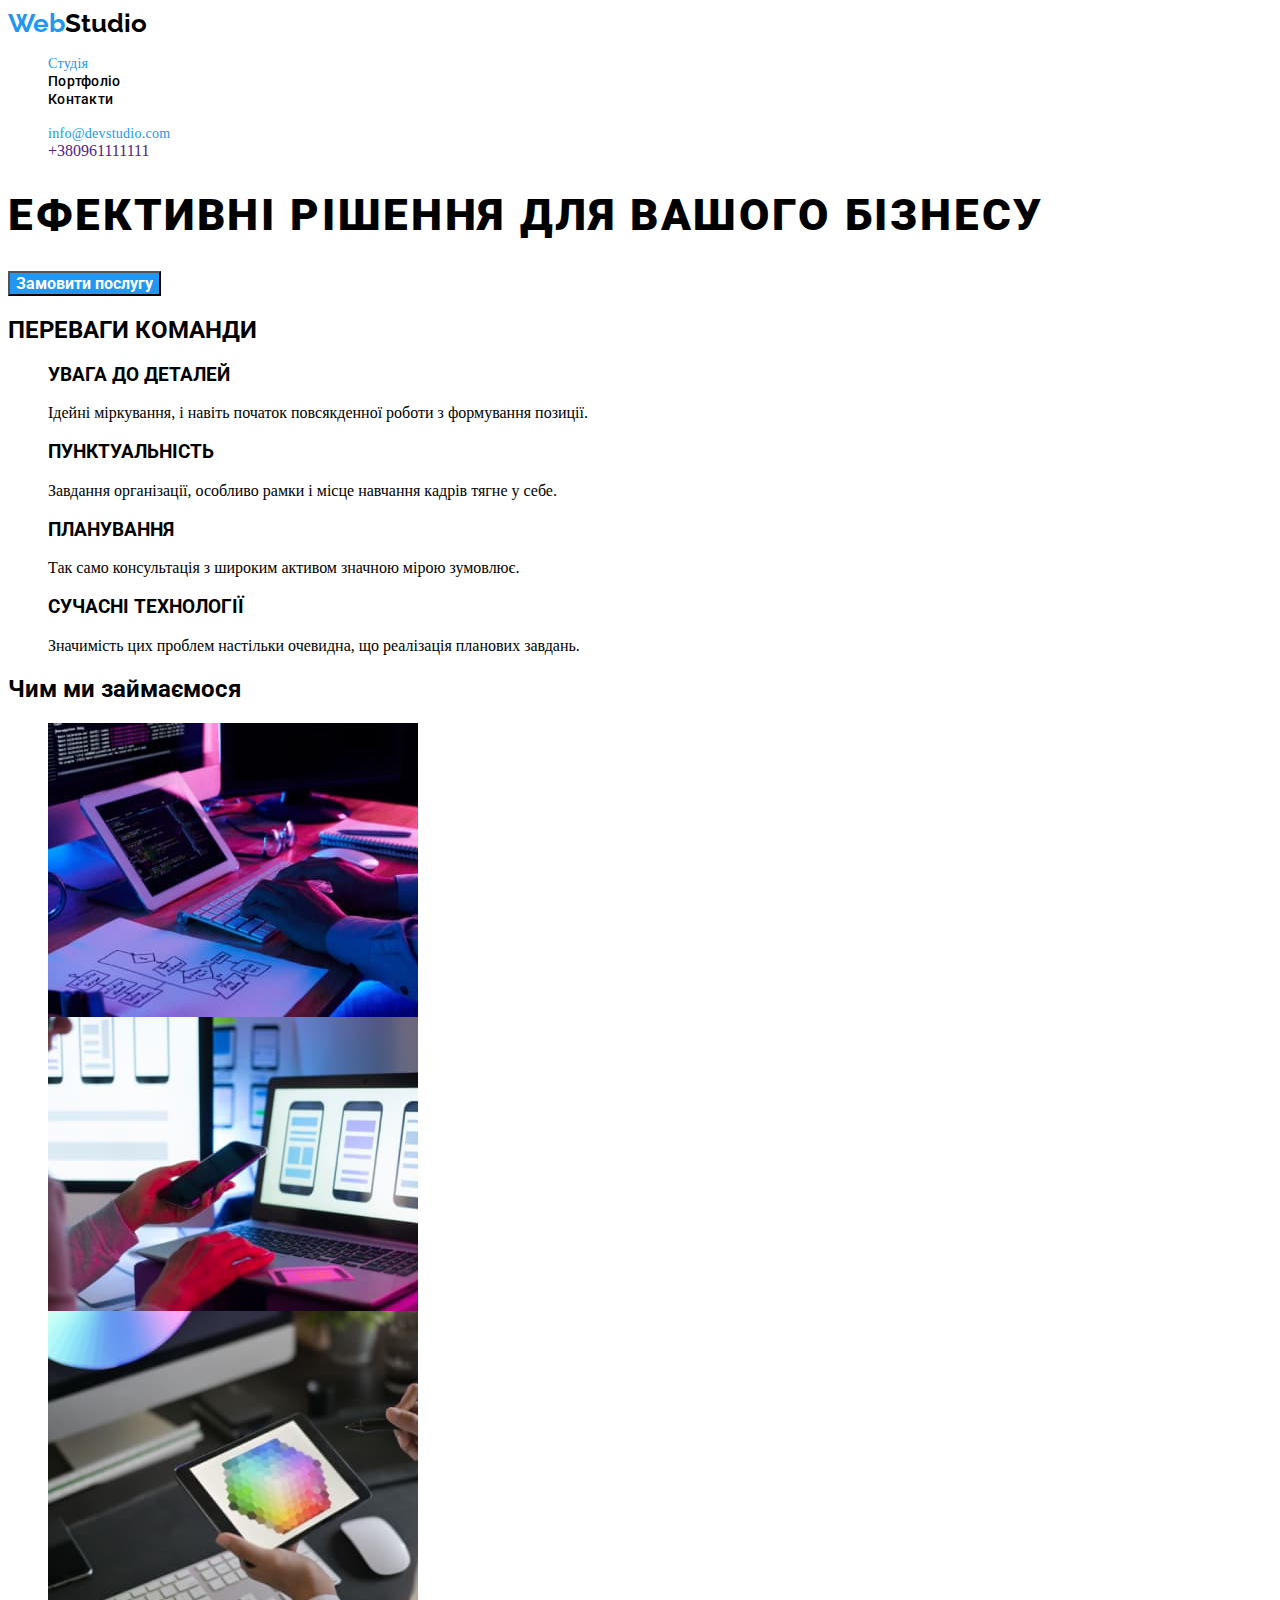
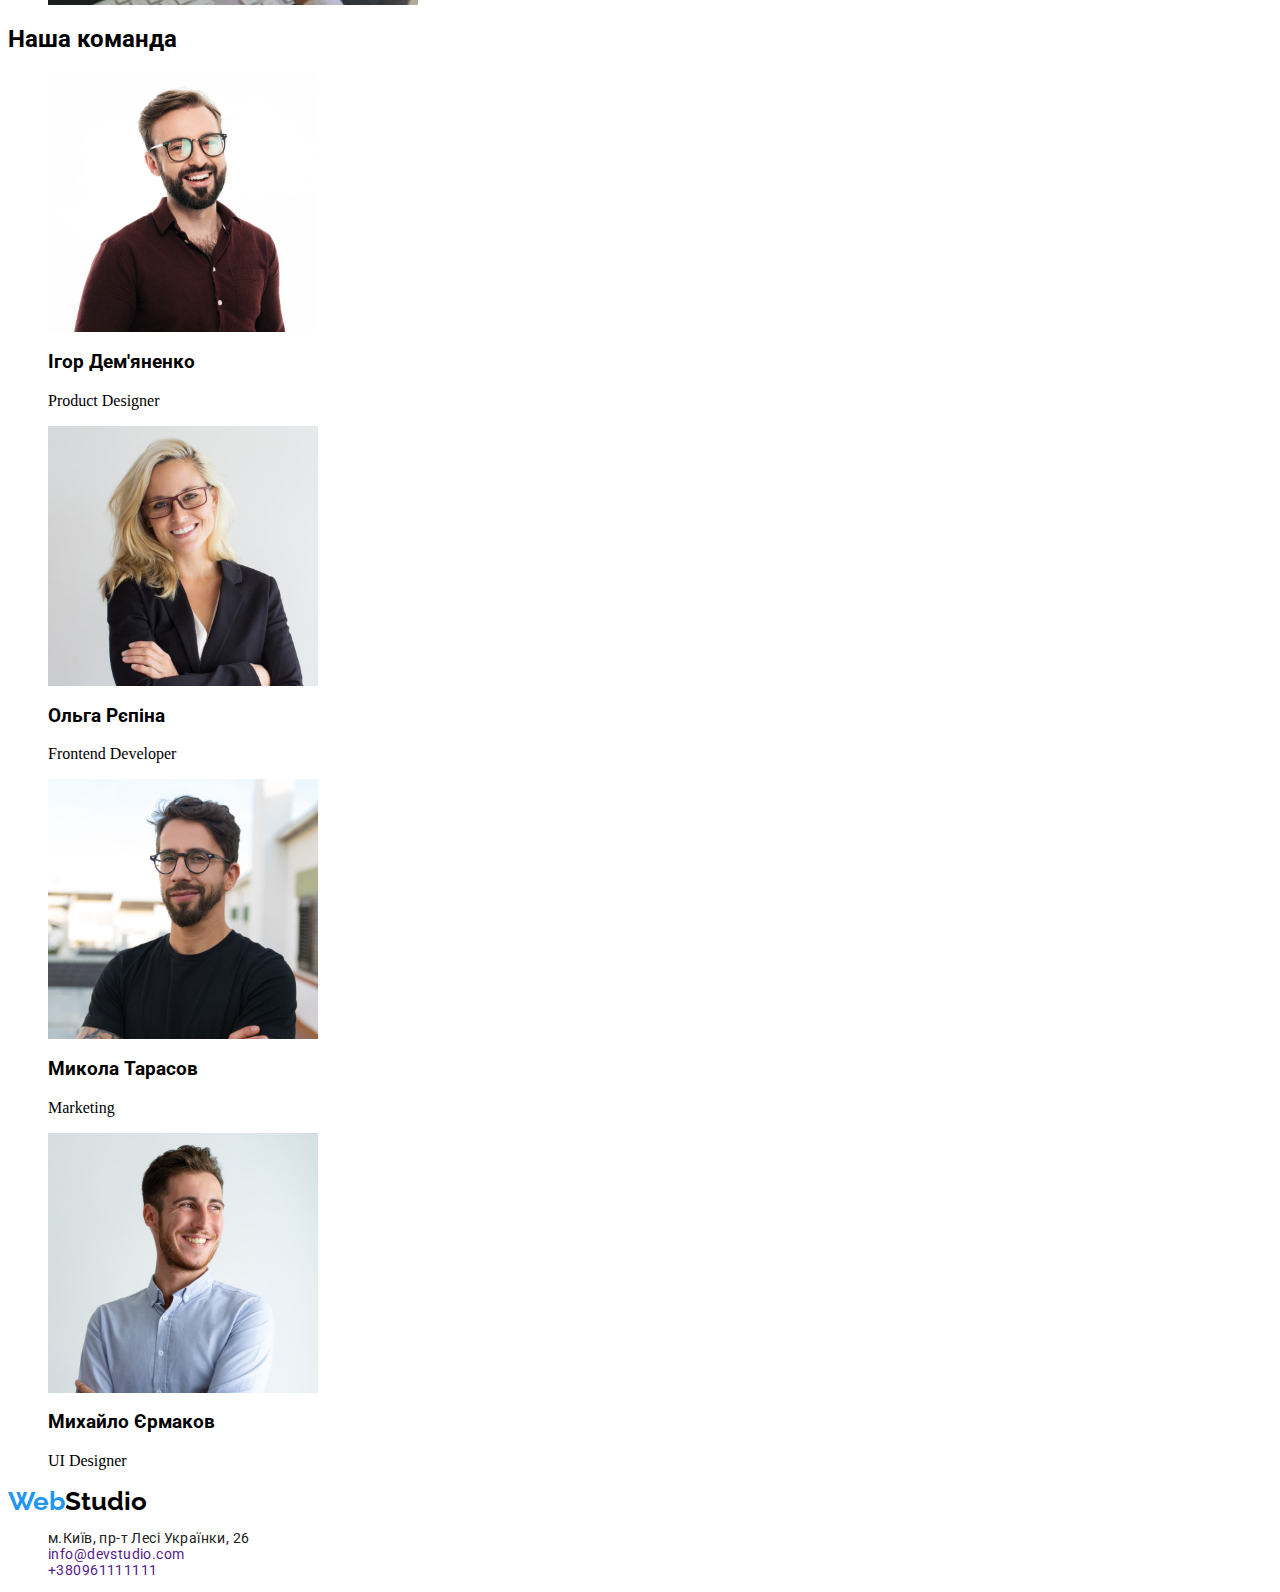
<file: index.html>
<!DOCTYPE html>
<html lang="uk">
<head>
  <meta charset="UTF-8">
  <meta name="viewport" content="width=device-width, initial-scale=1.0"/>
  <title>WebStudio</title>
  <link rel="preconnect" href="https://fonts.googleapis.com">
<link rel="preconnect" href="https://fonts.gstatic.com" crossorigin>
<link href="https://fonts.googleapis.com/css2?family=Raleway:wght@700&family=Roboto:wght@400;500;700;900&display=swap" rel="stylesheet">
  <link rel="stylesheet" href=./css/styles.css>
  
  
</head>
  <body>
    <!--шапка сайта-->
  <header class="page-header">
<nav class="page-navigation">
   
     
      <a href=./index.html class="link-port"><span class="logo"><span class="accent-logo">Web</span>Studio</span></a> 
    
      

    <ul class="menu list">
    
   <li class="">

    <a link class="link-port contakt-email" href="./index.html">Студія</a></li>
   <li class="menu-item">
    <a link class="menu-link link-port" href="./portfolio.html">Портфоліо</a></li>
   <li class="menu-item">
    <a link class="menu-link link-port" href="./index.html">Контакти</a></li>
  </ul>
  </nav>
  <ul list class="list">
  <li><a class="contakt-email link-port" href="./mailto:info@devstudio.com">info@devstudio.com</a></li>
  <li><a class="contakt-phone-number blak link-port" href="">+380961111111</a></li>
  </ul>

</header>
<main>
  <section list class="list link-port">
    <h1 class="title-main">Ефективні рішення для вашого бізнесу</h1>

     <button class="modal-open-btn" type="button">Замовити послугу</button>
  </section>
  <section>
    <h2>ПЕРЕВАГИ КОМАНДИ</h2>
       <ul  class="list">
  
    <li ><h3>УВАГА ДО ДЕТАЛЕЙ</h3>
      <p>Ідейні міркування, і навіть початок повсякденної роботи з формування позиції.</p>
    </li>
   
    <li><h3>ПУНКТУАЛЬНІСТЬ</h3>
      <p>
        Завдання організації, особливо рамки і місце навчання кадрів тягне у себе.
      </p>
    </li>
   <li>
    <h3>ПЛАНУВАННЯ</h3>
      <p>
      Так само консультація з широким активом значною мірою зумовлює.
      </p>
   </li>
   <li>
    <h3>СУЧАСНІ ТЕХНОЛОГІЇ</h3>
      <p>Значимість цих проблем настільки очевидна, що реалізація планових завдань.
      </p>
    </li>
  </ul>
    </section>

    <section> 
      <h2>Чим ми займаємося</h2>
      <ul list class="list"> 
        <li>
          <img src="./images/box.img.jpg" alt="Печатає на ipad" width="370" >
          
        </li>
        <li>
           <img src="./images/box2.img.jpg" alt="Печатає на ifone" width="370">
          
        </li>
        <li>
           <img src="./images/box3.img.jpg" alt="Працює на ipad" width="370">
          
        </li>
        </ul>
     </section>
     <section>
      <h2>Наша команда</h2>
      <ul list class="list">
        <li><img src="./images/foto-Igor.jpg" alt="Ігорь Демяьяненко"
           width="270">
            <h3>Ігор Дем'яненко</h3>
             <p>Product Designer</p>
        </li>
        <li><img src="./images/foto-olga.jpg" alt="Ольга Репіна"
           width="270">
          <h3>Ольга Рєпіна</h3>
          <p>Frontend Developer</p>
        </li>
      
      
        <li><img src="./images/foto-muhalo.jpg" alt="Михайло Тарасов"
           width="270">
          <h3>Микола Тарасов</h3>
          <p>Marketing</p></li>
        
        <li><img src="./images/foto-mukola.jpg" alt="Микола Єрмаков"
          width="270">
        <h3>Михайло Єрмаков</h3>
        <p>UI Designer</p></li>

      </ul>

     </section>
     <footer>
      
      <a href="./index.html" class="link-port"><span class="logo"><span class="accent-logo">Web</span>Studio</span></a> 
          <address>
    
        <ul list class="fut-list list">
          <li><a>м.Київ, пр-т Лесі Українки, 26</a></li>
          <li><a  class="link-port" href="">info@devstudio.com</a></li>
          <li><a  class="link-port " href="">+380961111111</a></li>


      </ul>
      </address>
     </footer>

 
</main>
</body>
</html>
</file>
